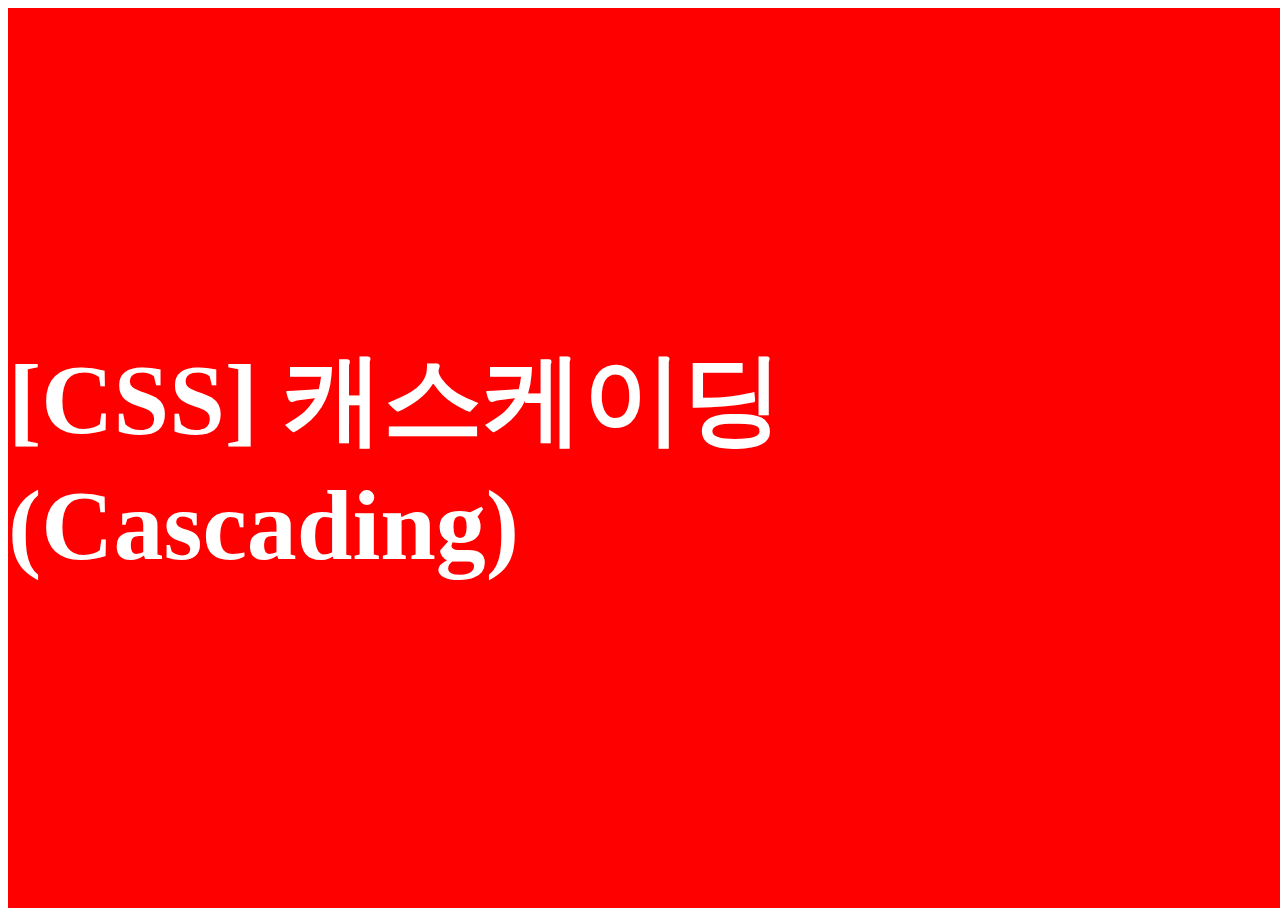
<file: test.html>
<!DOCTYPE html>
<html lang="en">
<head>
    <meta charset="UTF-8">
    <meta name="viewport" content="width=device-width, initial-scale=1.0">
    <link rel="stylesheet" href="test.css">
    <title>Document</title>
</head>
<body>
    <div>
        <p>[CSS] 캐스케이딩(Cascading)</p>
    </div>
</body>
</html>
</file>
<file: test.css>
div{
    display: flex;
    align-items: center;
    justify-content: center;
    flex-direction: column;
    position: absolute;
    width: 100%;
    height: 100%;
    font-size: 100px;
    background-color: red;
    color: #fff;
    font-weight: bold;
}
</file>
